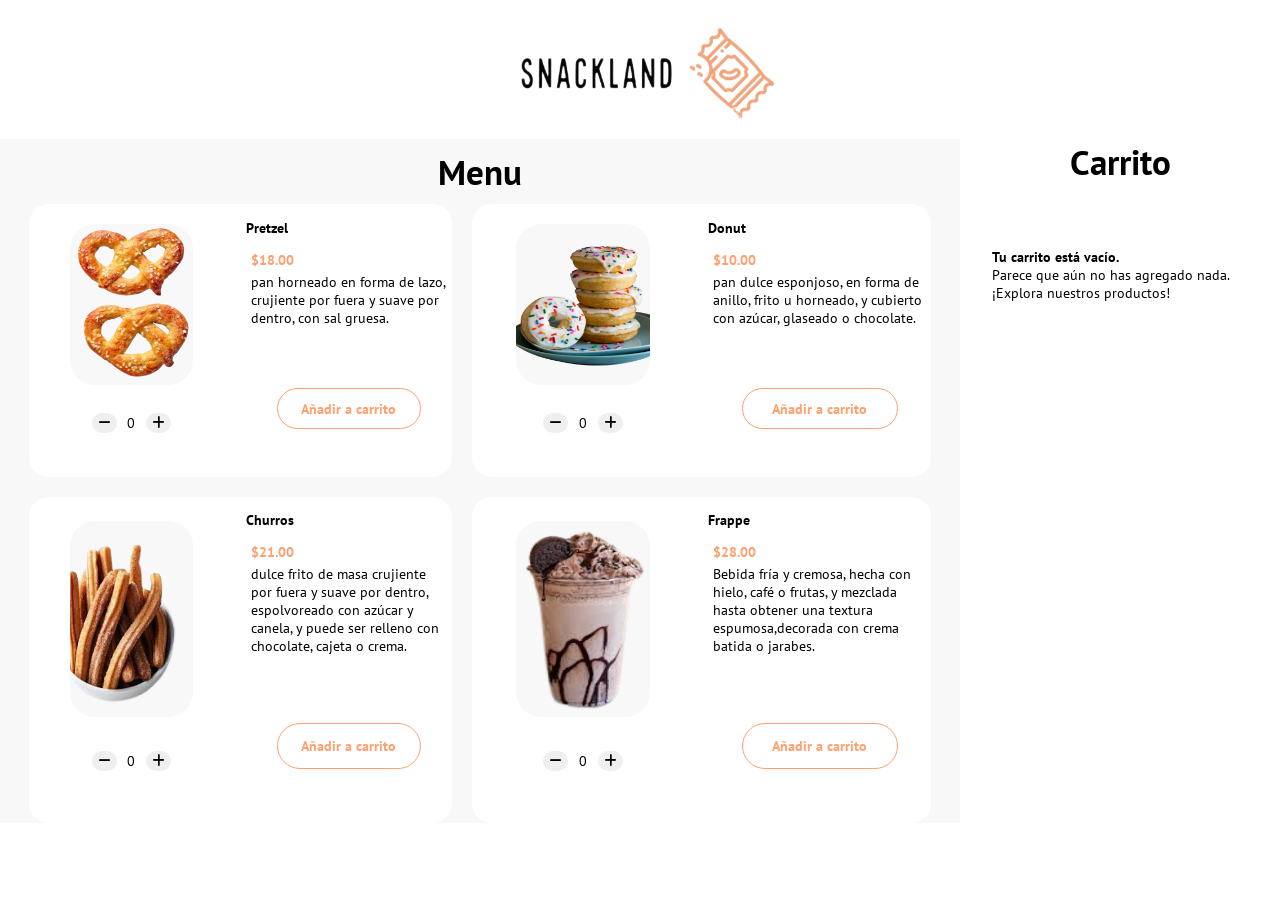
<file: index.html>
﻿<!DOCTYPE html>
<html lang="es">
<head>
    <meta charset="UTF-8">
    <meta name="viewport" content="width=device-width, initial-scale=1.0">
    <title>SnackLand</title>
    <link rel="stylesheet" href="style.css">
    <link rel="preconnect" href="https://fonts.googleapis.com">
    <link rel="preconnect" href="https://fonts.gstatic.com" crossorigin>
    <link rel="stylesheet" href="https://cdnjs.cloudflare.com/ajax/libs/font-awesome/6.5.1/css/all.min.css">
    <link href="https://fonts.googleapis.com/css2?family=PT+Sans:ital,wght@0,400;0,700;1,400;1,700&display=swap" rel="stylesheet">
</head>
<body>
    <div class="main-container">
        <header class="main-header">
            <img src="/imgenes/logo.png" alt="logo de SnackLand">
        </header>

        <div class="main-section">
            <section class="main-nav">
                <h2>Carrito</h2>

                <div class="cart-element" id="pretzel-cart">

                    <div class="image-element">
                        <img src="/imgenes/pretzel.png" alt="">
                    </div>

                    <div class="info-element">

                        <div class="cart-title">
                            <p>Pretzel</p>
                            <button type="button" onclick="eliminar(this)" data-target="pretzel-cart"><i class="fa-solid fa-trash"></i></button>
                        </div>

                        <span class="spans-total" id="precio-p">$0</span>

                        <div class="selection-quantity">
                            <span>Cantidad: </span>
                            <span id="span-p-c">0</span>
                       </div>

                    </div> 
                </div>

                <div class="cart-element" id="donut-cart">

                    <div class="image-element">
                        <img src="/imgenes/donut.png" alt="">
                    </div>
                    <div class="info-element">

                        <div class="cart-title">
                            <p>Donut</p>
                            <button type="button" onclick="eliminar(this)" data-target="donut-cart"><i class="fa-solid fa-trash"></i></button>
                        </div>

                        <span class="spans-total" id="precio-d">$0</span>

                        <div class="selection-quantity">
                            <span>Cantidad: </span>
                            <span id="span-d-c">0</span>
                       </div>

                    </div> 
                </div>

                <div class="cart-element" id="churro-cart">

                    <div class="image-element">
                        <img src="/imgenes/churro.png" alt="">
                    </div>
                    <div class="info-element">

                        <div class="cart-title">
                            <p>Churros</p>
                            <button type="button" onclick="eliminar(this)" data-target="churro-cart"><i class="fa-solid fa-trash"></i></button>
                        </div>

                        <span class="spans-total" id="precio-c">$0</span>

                        <div class="selection-quantity">
                            <span>Cantidad: </span>
                            <span id="span-c-c">0</span>
                       </div>

                    </div> 
                </div>

                <div class="cart-element" id="frappe-cart">

                    <div class="image-element">
                        <img src="/imgenes/frappe.png" alt="">
                    </div>

                    <div class="info-element">

                        <div class="cart-title">
                            <p>Frappe</p>
                            <button type="button" onclick="eliminar(this)" data-target="frappe-cart"><i class="fa-solid fa-trash"></i></button>
                        </div>

                        <span class="spans-total" id="precio-f">$0</span>

                        <div class="selection-quantity">
                            <span>Cantidad: </span>
                            <span id="span-f-c">0</span>
                       </div>

                    </div> 
                </div>

                <div class="buy-container" id="buy-id">
                    <span>Total a pagar: </span>
                    <span id="Total">$ 0</span>
                    <button type="button" class="pagar" onclick="pagar()">Pagar</button>
                </div>

                <P class="empty" id="id-empty"><b>Tu carrito está vacío. 
                    <br>
                </b>
                    Parece que aún no has agregado nada. 
                    ¡Explora nuestros productos! </P>

            </section>

            <main class="main-content">
                
                <h2>Menu</h2>

                <section class="sec-section">   

                    <div class="product-container" id="pretzel">

                        <div class="img-container">
                            <img src="/imgenes/pretzel.png" alt="">
                        </div>

                        <div class="main-text">
                            <h3>Pretzel</h3>
                            <p class="precio">$18.00</p>
                            <p> pan horneado en forma de lazo, crujiente por fuera y 
                                suave por dentro, con sal gruesa.</p>
                        </div>

                        
                        <button class="Añadir" onclick="añadir(this)" data-target="pretzel-cart"><b>Añadir a carrito</b></button>

                        <div class="selection-quantity">
                            <button type="button" onclick="cantidadMenos(this)" data-target="span-p"><i class="fa-solid fa-minus"></i></i></button>
                            <span id="span-p">0</span>
                            <button type="button" onclick="cantidadMas(this)" data-target="span-p"><i class="fa-solid fa-plus"></i></button>
                        </div>
                    </div>

                    <div class="product-container" id="donut">

                        <div class="img-container">
                            <img src="/imgenes/donut.png" alt="">
                        </div>

                        <div class="main-text">
                            <h3>Donut</h3>
                            <p class="precio">$10.00</p>
                            <p> pan dulce esponjoso, en forma de anillo, frito u horneado, y 
                                cubierto con azúcar, glaseado o chocolate.</p>
                        </div>

                        <button class="Añadir" onclick="añadir(this)" data-target="donut-cart"><b>Añadir a carrito</b></button>

                        <div class="selection-quantity">
                            <button type="button" onclick="cantidadMenos(this)" data-target="span-d"><i class="fa-solid fa-minus"></i></i></button>
                            <span id="span-d">0</span>
                            <button type="button" onclick="cantidadMas(this)" data-target="span-d"><i class="fa-solid fa-plus"></i></button>
                        </div>
                    </div>

                    <div class="product-container" id="churro">

                        <div class="img-container">
                            <img src="/imgenes/churro.png" alt="">
                        </div>

                        <div class="main-text">
                            <h3>Churros</h3>
                            <p class="precio">$21.00</p>
                            <p> dulce frito de masa crujiente por fuera y suave por dentro, 
                                espolvoreado con azúcar y canela, y puede ser relleno con chocolate, cajeta o crema.</p>
                        </div>
                        <button class="Añadir" onclick="añadir(this)" data-target="churro-cart"><b>Añadir a carrito</b></button>    
                        <div class="selection-quantity">
                            <button type="button" onclick="cantidadMenos(this)" data-target="span-c"><i class="fa-solid fa-minus"></i></i></button>
                            <span id="span-c">0</span>
                            <button type="button" onclick="cantidadMas(this)" data-target="span-c"><i class="fa-solid fa-plus"></i></button>
                        </div>
                    </div>

                    <div class="product-container" id="frappe">

                        <div class="img-container">
                            <img src="/imgenes/frappe.png" alt="">
                        </div>

                        <div class="main-text">
                            <h3>Frappe</h3>
                            <p class="precio">$28.00</p>
                            <p>Bebida fría y cremosa, hecha con hielo, café o frutas, y 
                                mezclada hasta obtener una textura espumosa,decorada con crema batida o jarabes.</p>
                        </div>

                        <button class="Añadir" onclick="añadir(this)" data-target="frappe-cart"><b>Añadir a carrito</b></button>
                        <div class="selection-quantity">
                            <button type="button" onclick="cantidadMenos(this)" data-target="span-f"><i class="fa-solid fa-minus"></i></i></button>
                            <span id="span-f">0</span>
                            <button type="button" onclick="cantidadMas(this)" data-target="span-f"><i class="fa-solid fa-plus"></i></button>
                        </div>
                    </div>

                </section>
            </main>
        </div>
    </div>


    <script src="index.js"></script>
</body>
</html>
</file>
<file: style.css>
﻿html {
    font-size: 62.5%;
}

* {
    box-sizing: border-box;
    font-size: 1.6rem;
    font-family: "PT sans";
    font-size: clamp(10px, 2vw, 14px);
}

body {
    margin: 0;
    padding: 0;
}

.main-section {
    display: flex;
    flex-direction: row-reverse;
    height: 85vh;
}

.main-header {
    text-align: center;
    width: 100vw;
}

.main-header img {
    width: 50vw;
    max-width: 300px;
    min-width: 250px;
    height: 15vh;
}

.main-content {
    width: 75vw;
    height: fit-content;
    background-color: #f8f8f8;
}

.main-content h2 {
    margin: 1%;
    text-align: center;
    font-size: 250%;
}

.sec-section {
    display: grid;
    grid-template-columns: auto auto;
    margin: 0% 3%;
    gap: 20px;
}

.product-container {
    display: grid;
    grid-template-columns: 1fr 1fr;
    grid-template-rows: 2fr 1fr 1fr;
    background-color: white;
    border-radius: 20px;
    align-items: center;
    justify-items: center;
    gap: 3%
}

@media (max-width: 600px) {
    .sec-section {
        grid-template-columns: 1fr;
        margin: 0 10%;
    }

    .product-container {
        grid-template-columns: 1fr;
        grid-template-rows: 1fr 1fr 1fr 1fr;
        height: 40vh;
        width: 60vw;
    }
}

.product-container p {
    margin: 2%;
}

.img-container {
    grid-row: span 2;
    border-radius: 25px;
    background-color: #f8f8f8;
    width: 60%;
    height: 80%;
}

.img-container img {
    width: 100%;
    height: 100%;
}

.Añadir {
    grid-row: span 2;
    color: #fea06f;
    border: 1px #fea06f solid;
    background-color: white;
    border-radius: 25px;
    height: 30%;
    width: 70%;
    min-width: 80px;
}

.Añadir:hover {
    color: white;
    background-color: #fea06f;
}

.selection-quantity {
    display: flex;
    align-self: flex-start;
    justify-content: center;
    align-items: center;
    width: 50%;
}

.selection-quantity button {
    border-radius: 40px;
    border: none;
}

.selection-quantity span {
    margin: 0% 10%;
}

.selection-quantity button:hover {
    color: #fea06f;
}

.main-text {
    margin: auto;
}

.precio {
    font-weight: bold;
    color: #fea06f;
}

.main-nav {
    width: 25vw;
    display: flex;
    flex-direction: column;
    align-items: center;
    gap: 4%;
}

.main-nav h2 {
    font-size: 250%;
    margin: 0;
}

.cart-element {
    display: none;
    grid-template-columns: 1fr 2fr;
    border-radius: 20px;
    width: 90%;
}

.cart-element p {
    align-self: center;
    margin: 0;
    font-weight: bold;
}

.cart-element span {
    align-self: center;
    margin: 10%;
}

.cart-element .selection-quantity {
    align-self: center;
}

@media (max-width: 600px) {
    .cart-element {
        grid-template-columns: 1fr;
    }
}

.image-element {
    background-color: #f8f8f8;
    border-radius: 20px;
    height: 100%;
    display: flex;
    align-items: center;
    justify-content: center;
}

.image-element img {
    width: 80%;
    height: 80%;
}

.info-element {
    display: flex;
    flex-direction: column;
    margin: 5%;
}

.buy-container {
    display: none;
    width: 70%;
    height: 10%;
}

.buy-container button {
    font-weight: bold;
    border-radius: 40px;
    background-color: #fea06f;
    border: 1px #fea06f solid;
    color: white;
    width: 100%;
    height: 70%;
    margin-top: 5%;
    margin-bottom: 10%;
}

.buy-container button:hover {
    color: #fea06f;
    background-color: white;
}

.buy-container span {
    padding: 5%;
 }

 .cart-title {
    display: flex;
    flex-direction: column-reverse;
 }

 .cart-title button {
    align-self: flex-end;
    border: none;
    background-color: white;
 }

 .cart-title button:hover{
    color: red;
 }

 .empty {
    margin: 10%;
 }

 .spans-total {
    color: #fea06f;
    font-weight: bold;
 }
</file>
